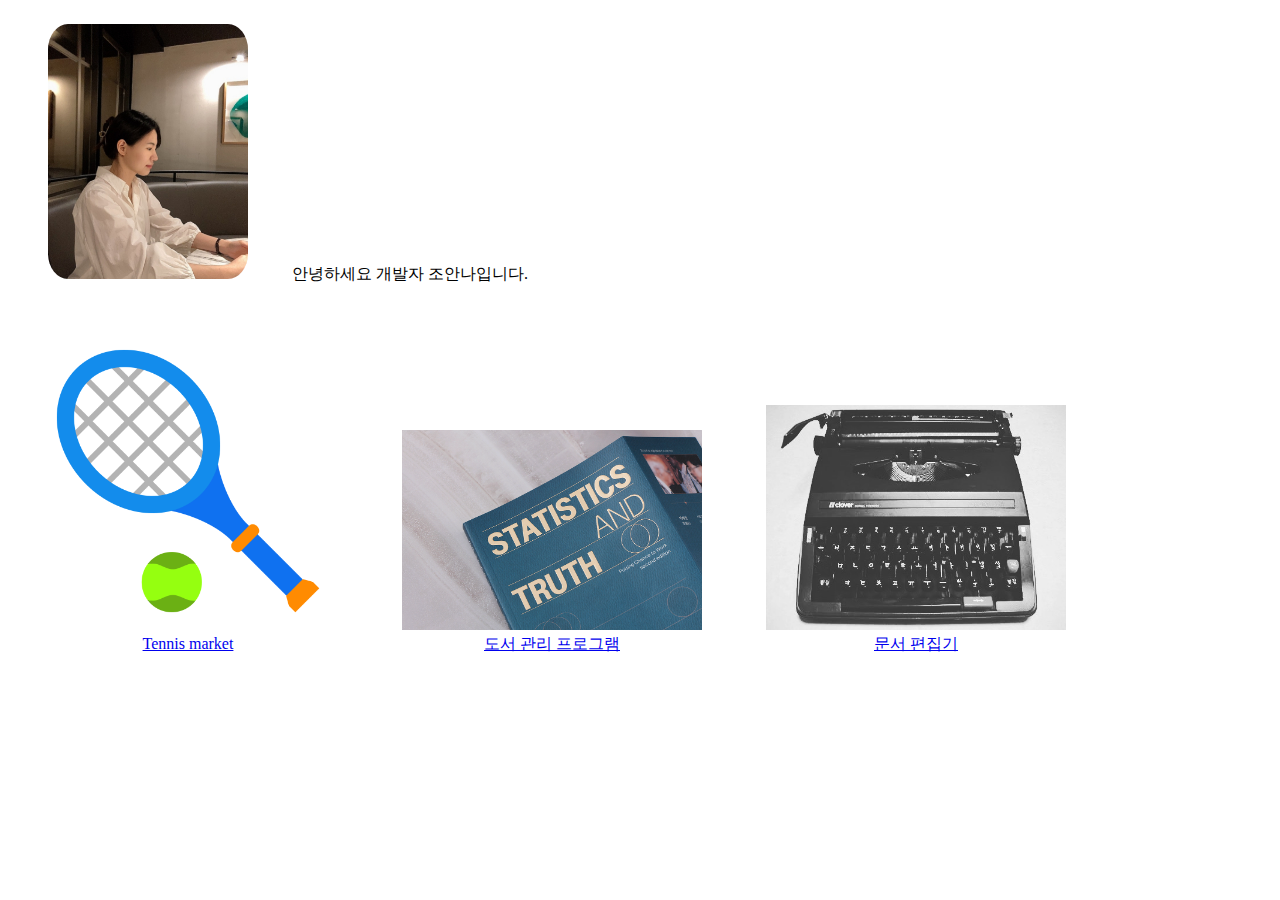
<file: index.html>
<!DOCTYPE html>
<html lang="en">

<head>
    <meta charset="UTF-8">
    <meta name="viewport" content="width=device-width, initial-scale=1.0">
    <title>acho's portfolio</title>
    <link rel="stylesheet" href="./css/style.css">
</head>

<body>
    <main>
        <figure class="profile">
            <img class="profile_img" src="./img/profile.jpg" alt="profile image">
        </figure>
        <section class="introduction">
            <p>안녕하세요 개발자 조안나입니다.
            </p>
        </section>
        <section class="projects">
            <div class="proj1">
                <img class="lacket_img" src="./img/blueRacket.png" alt="tennisimg">
                <div class="link">
                    <a href=".">Tennis market</a>
                </div>
            </div>
            <div class="proj2">
                <img class="book_img" src="./img/book.png" alt="bookimg">
                <div class="link">
                    <a href=".">도서 관리 프로그램</a>
                </div>
            </div>
            <div class="proj3">
                <img class="editor_img" src="./img/editor.jpeg" alt="editorimg">
                <div class="link">
                    <a href=".">문서 편집기</a>
                </div>
            </div>
        </section>
    </main>

</body>

</html>
</file>
<file: css/style.css>
.profile {
    display: inline-block;
}

.profile_img {
    width: 200px;
    border-radius: 10%;
}

.introduction {
    display: inline-block;
}

.proj1,
.proj2,
.proj3 {
    display: inline-block;
    width: 300px;
    height: 300px;
    margin: 30px;
}

.link {
    text-align: center;
}

.lacket_img,
.book_img,
.editor_img {
    width: 300px;
}
</file>
